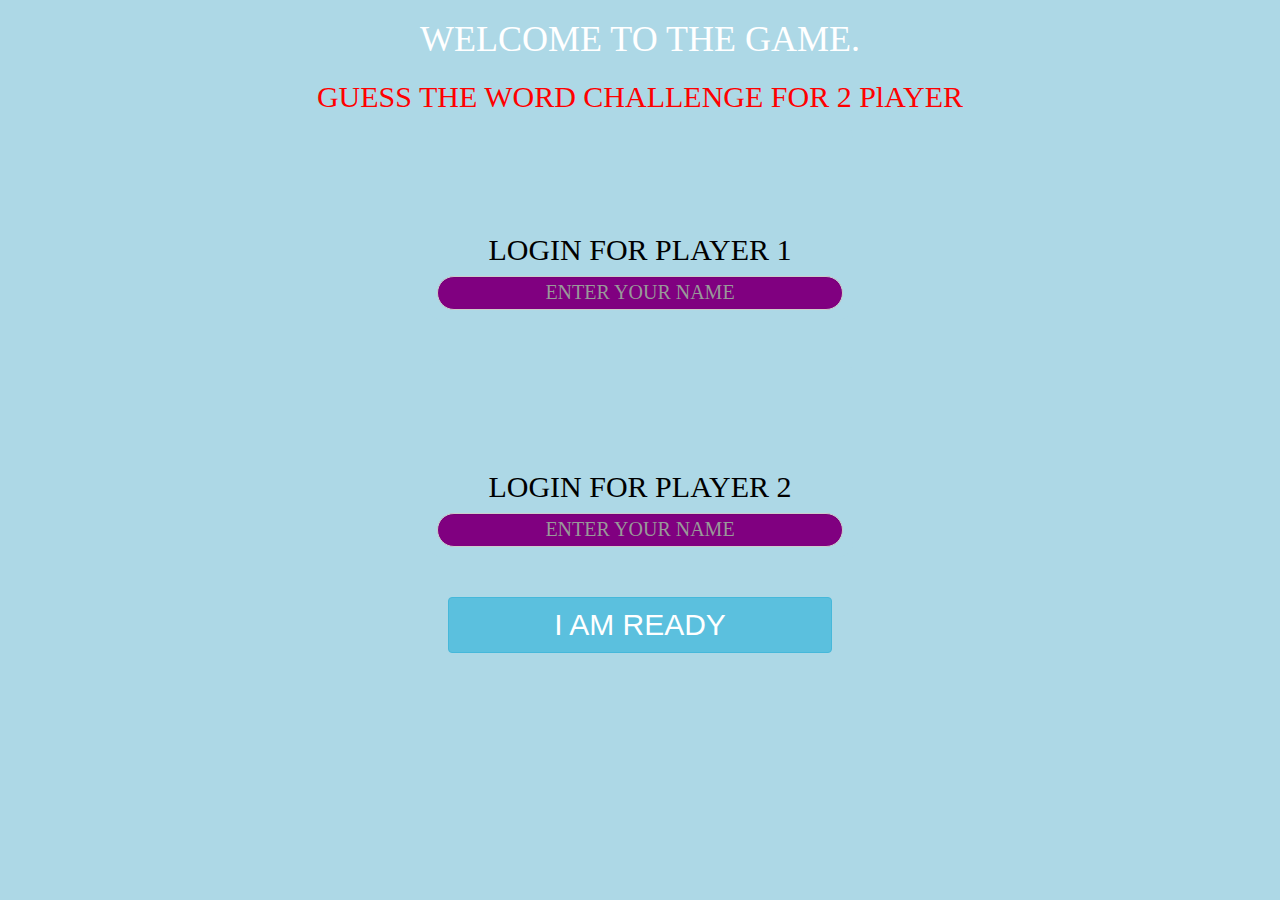
<file: index.html>
<!DOCTYPE html>
<html>
<head>
	<title>MATH QUIZ</title>

<meta name="viewport" content="width=device-width, initial-scale=1">
<link rel="stylesheet" href="https://maxcdn.bootstrapcdn.com/bootstrap/3.4.0/css/bootstrap.min.css">
<script src="https://ajax.googleapis.com/ajax/libs/jquery/3.4.1/jquery.min.js"></script>
<script src="https://maxcdn.bootstrapcdn.com/bootstrap/3.4.0/js/bootstrap.min.js"></script>

<link rel="stylesheet" type="text/css" href="style.css">

<script src="game.js"></script>
</head>
<body>
	<center>
<h1>WELCOME TO THE GAME.</h1>
<h2>GUESS THE WORD CHALLENGE FOR 2 PlAYER</h2>

<div class="col-lg-4 col-md-4 col-sm-8 col-xs-12 login_div1"><h2 id="abc">LOGIN FOR PLAYER 1</h2>
	<input placeholder="ENTER YOUR NAME" id="abcd" class="form-control" ></div>
<br><br>
	<div class="col-lg-4 col-md-4 col-sm-8 col-xs-12 login_div2">
		<h2 id="abc">
			LOGIN FOR PLAYER 2
		</h2>
		<input placeholder="ENTER YOUR NAME" id="abcde" class="form-control"></div><br><br>
  <button class="btn btn-info" onclick="Readyb()" style="width: 30%; font-size: 30px;">I AM READY</button>
	</center>

</body>
</html>
</file>
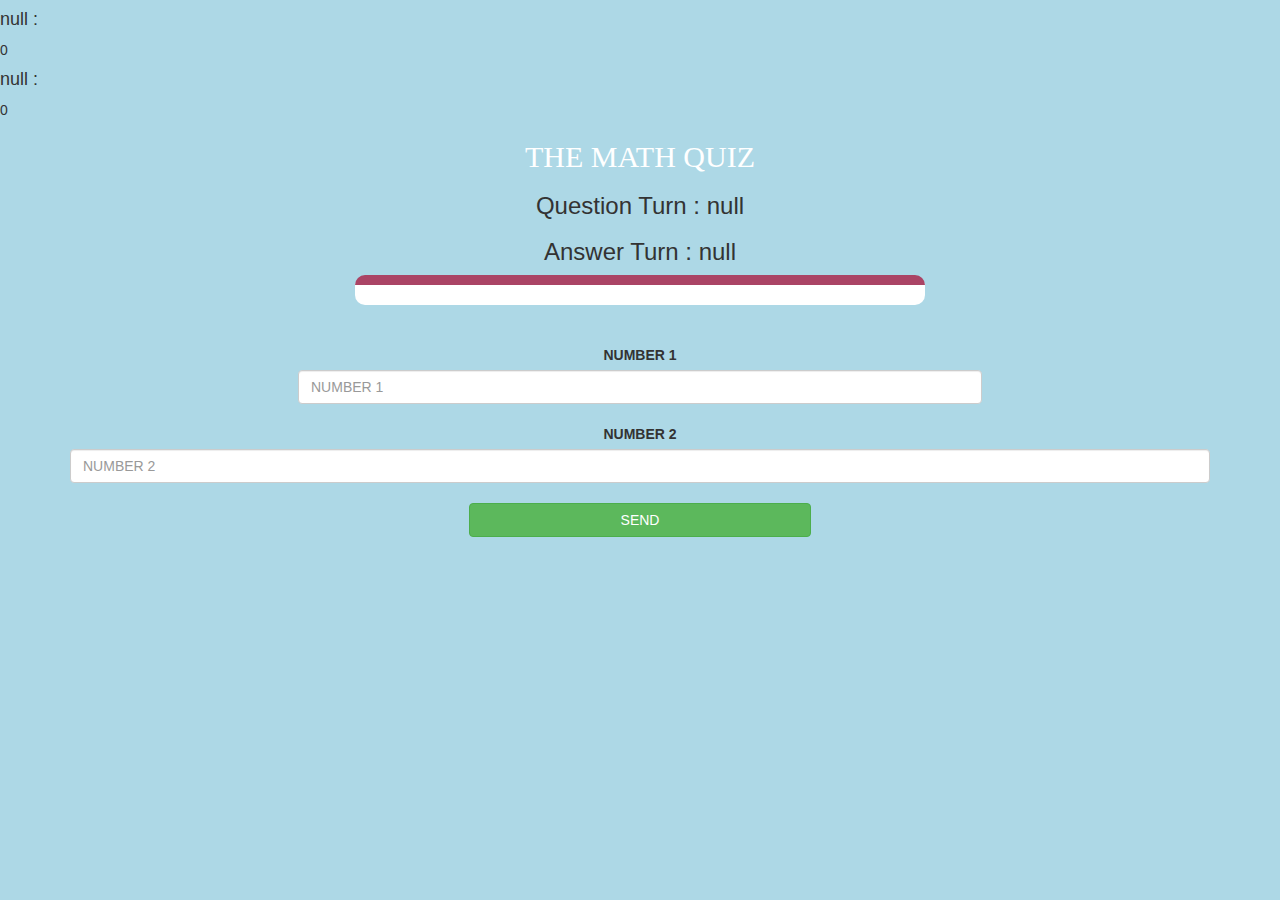
<file: abcde.html>
<!DOCTYPE html>
<html>
<head>
	<title>MATH QUIZ</title>

<meta name="viewport" content="width=device-width, initial-scale=1">
<link rel="stylesheet" href="https://maxcdn.bootstrapcdn.com/bootstrap/3.4.0/css/bootstrap.min.css">
<script src="https://ajax.googleapis.com/ajax/libs/jquery/3.4.1/jquery.min.js"></script>
<script src="https://maxcdn.bootstrapcdn.com/bootstrap/3.4.0/js/bootstrap.min.js"></script>

<link rel="stylesheet" type="text/css" href="style.css">
</head>
<body>
<h4 id="player_1"></h4><span id="player_1_score"></span>
<br>
<h4 id="player_2"></h4><span id="player_2_score"></span>
<div class="container">
	<center>
		<h2 style="color: white;">THE MATH QUIZ</h2>
        <h3 id="player_question"></h3>
         <h3 id="player_answer"></h3>
		 <div id="output" class="col-lg-6"></div>
		<br>
		<br>
		<label>NUMBER 1 <b style="color: red"></b></label>
        <input type="number" maxlength="4" id="word" class="form-control" placeholder="NUMBER 1"><br>
        <label>NUMBER 2 <b style="color: red"></b></label>
        <input type="number" maxlength="4" id="word1" class="form-control" placeholder="NUMBER 2">
		<br>
        <button class="btn btn-success" onclick="send()" style="width: 30%;text-align: center;">SEND</button>
	</center>
</div>

<script src="main.js"></script>
</body>
</html>
</file>
<file: style.css>
body
{
	background: lightblue;

}

	.login_div1 , .login_div2
	{
		background: lightblue;
		padding: 10px;
		float: none;
		border-radius: 15px;
	}


#player1_name , #player2_name
{
	display: inline-block;
	margin-left: 20px;
}
#word
{
	width: 60%;
}
#word_display
{
	letter-spacing: 5px;
}
#output
{
background: white;
border-radius: 10px;
border-top: 10px solid #AA4465;
padding: 10px;
float: none;
text-align: left;
}
h1{
	color:white;
	text-align: center;
	border-radius: 20px;
	font-family: Georgia, 'Times New Roman', Times, serif;
}
h2{
	color:red;
	text-align: center;
	border-radius: 20px;
	font-family: Georgia, 'Times New Roman', Times, serif;
}
#abc{
	padding-top: 80px;
	color:black;
	text-align: center;
	border-radius: 20px;
	font-family: 'Times New Roman', Times, serif;
}
#abcd{
	margin-top: 10px;
   padding: 4px;
	color:white;
	text-align: center;
	border-radius: 20px;
	font-family: 'Times New Roman', Times, serif;	
	background-color: purple;
	text-align: center;
	font-size: 20px;
	
}
#abcde{
	margin-top: 10px;
   padding: 4px;
	color:white;
	text-align: center;
	border-radius: 20px;
	font-family: 'Times New Roman', Times, serif;	
	background-color: purple;
	text-align: center;
	font-size: 20px;
	
}
.a{
	text-align: left;
	margin-left: 10px;
}
.ab{
	margin-left: 10px;
}
</file>
